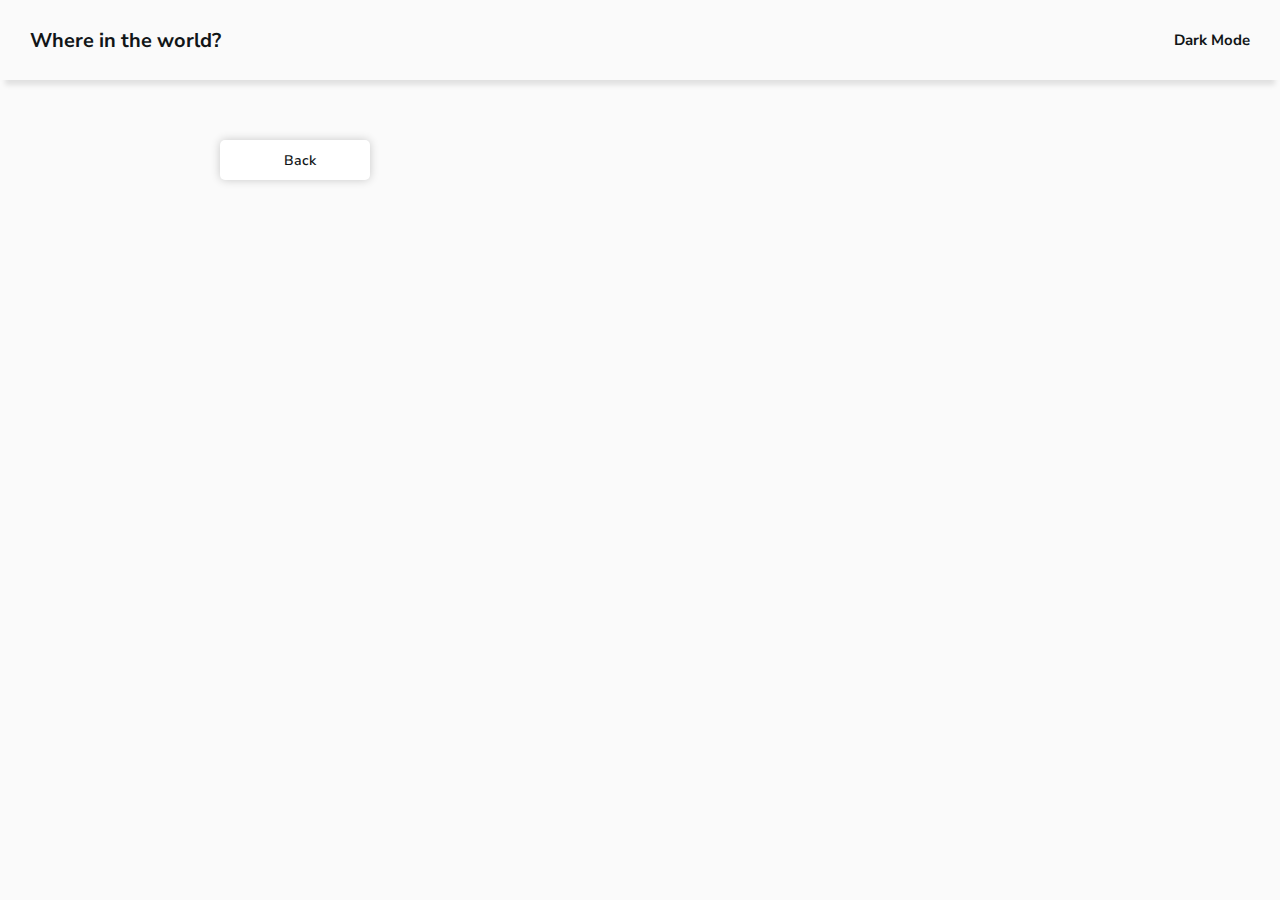
<file: detail-page.html>
<!DOCTYPE html>
<html lang="en">
  <head>
    <meta charset="UTF-8" />
    <meta http-equiv="X-UA-Compatible" content="IE=edge" />
    <meta name="viewport" content="width=device-width, initial-scale=1.0" />
    <title>Countries App</title>
    <link rel="stylesheet" href="css/index.css" />
    <link rel="stylesheet" href="css/detail-page.css" />
    <link rel="preconnect" href="https://fonts.googleapis.com" />
    <link rel="preconnect" href="https://fonts.gstatic.com" crossorigin />
    <link
      href="https://fonts.googleapis.com/css2?family=Nunito+Sans:opsz,wght@6..12,300;6..12,600;6..12,800&display=swap"
      rel="stylesheet"
    />
    <link
      rel="stylesheet"
      href="https://cdnjs.cloudflare.com/ajax/libs/font-awesome/6.4.2/css/all.min.css"
      integrity="sha512-z3gLpd7yknf1YoNbCzqRKc4qyor8gaKU1qmn+CShxbuBusANI9QpRohGBreCFkKxLhei6S9CQXFEbbKuqLg0DA=="
      crossorigin="anonymous"
      referrerpolicy="no-referrer"
    />
    <script src="js/detail-page.js" type="module" defer></script>
    <script src="js/dark-modus.js" defer></script>
  </head>

  <body>
    <div class="main-container">
      <div class="wrapper">
        <div class="header-wrapper">
          <div class="header-title">
            <h1>Where in the world?</h1>
          </div>
          <div class="dark-mode">
            <i class="fa-regular fa-moon"></i>
            <h2>Dark Mode</h2>
          </div>
        </div>
        <div class="detail-wrapper">
            <div class="button">
            <a href="./index.html" class="btn btn-back">
              <i class="fa-solid fa-arrow-left-long"></i>Back</a>
            </div>
            <div id="region-container">
              <template id="country-template">
              <img src="" alt="" class="img" />
              <div class="flex-container">
                <div class="region-wrapper">
                  <div class="flex-left">
                    <h1></h1>
                    <p><strong>Native name:</strong> <span class="native-name"></span></p>
                    <p><strong>Population:</strong> <span class="population"></span></p>
                    <p><strong>Region:</strong> <span class="region-name"></span></p>
                    <p><strong>Sub region:</strong> <span class="sub-region"></span></p>
                    <p><strong>Capital:</strong> <span class="capital"></span></p>
                  </div>
                  <div class="flex-right">
                    <p><strong>Top level domain: </strong><span class="top-level-domain"></span></p>
                    <p><strong>Currencies: </strong><span class="currencies"></span ></p>
                    <p><strong>Languages: </strong><span class="languages"></span ></p>
                  </div>
                </div>
                <div class="border-countries">
                  <h3>Border countries:</h3>
                  <div class="list">
                  </div>
                </div>
              </div>
            </template>
            </div>
        </div>
      </div>
    </div>

  </body>
</html>
</file>
<file: css/index.css>
/*******
 BASIS
 MOBILE
 DESKTOP
*********/

:root {
  --background: hsl(0, 0%, 98%);
  --element: hsl(0, 0%, 100%);
  --text: hsl(200, 15%, 8%);
  --selected: rgba(133, 133, 133, 0.2);
  --hover: rgba(133, 133, 133, 0.15);
  --border: 1px solid #ddd;
}

/* ----------------  BASIS  ----------------*/

* {
  padding: 0px;
  margin: 0px;
  box-sizing: border-box;
}

.dark-modes {
  --border: none;
  --background: hsl(207, 26%, 17%);
  --element: hsl(209, 23%, 22%);
  --text: hsl(0, 0%, 100%);
  --selected: rgba(133, 133, 133, 0.5);
  --hover: hsl(209, 23%, 33%);
}

body {
  display: flex;
  justify-content: center;
  align-items: center;
  font-size: 14px;
  font-family: "Nunito Sans", sans-serif;
  width: 100vw;
  overflow-x: hidden;
  background-color: var(--background);
}

.main-container {
  display: flex;
  justify-content: center;
  align-items: center;
}

.wrapper {
  display: flex;
  justify-content: center;
  align-items: center;
  flex-direction: column;
}

.header-wrapper {
  display: flex;
  flex-direction: row;
  align-items: center;
  height: 80px;
  box-shadow: 0px 10px 5px -5px rgba(0, 0, 0, 0.1);
  width: 100vw;
}

.header-title h1 {
  margin-left: 30px;
  font-size: 14px;
  color: var(--text);
}

.dark-mode {
  display: flex;
  flex-direction: row;
  display: flex;
  align-items: center;
  font-size: 10px;
  padding: 0 10px;
  margin-right: 20px;
  cursor: pointer;
  color: var(--text);
}

.dark-mode i {
  font-size: 14px;
  padding: 0 10px;
}

.content-wrapper {
  padding-top: 50px;
}

.search-balk {
  width: 320px;
  padding-inline: 20px;
  height: 60px;
  display: flex;
  align-items: center;
  background-color: var(--element);
  justify-content: center;
  box-shadow: 0 0 10px rgba(0, 0, 0, 0.1);
}

.search-icon {
  display: flex;
  justify-content: center;
  align-items: center;
  height: 40px;
  width: 40px;
  color: var(--text)
}

input {
  height: 30px;
  color: var(--text);
  background-color: var(--element)
}

input::placeholder {
  background-color: var(--element);
  color: var(--text);
}

.filter {
  display: flex;
  flex-direction: column;
}

.region {
  display: flex;
  flex-direction: column;
  padding-inline: 10px;
  background-color: var(--element);
  margin-top: 10px;
  padding-inline: 10px;
  box-shadow: 0 0 10px rgba(0, 0, 0, 0.2);
  width: 200px;
  font-weight: 600;
  border-radius: 5px;
  max-height: 0px;
  overflow: hidden;
  transition: max-height 0.3s ease-in-out;
}

.region-open {
  padding: 10px;
  max-height: 1000px;
  transition: max-height 0.3s ease-in-out;
  cursor: pointer;

}

.region a {
  padding: 5px;
}

.region a:hover{
  background-color: var(--hover);
}

button {
  width: 200px;
  padding-inline: 20px;
  height: 60px;
  font-weight: 600;
  border-radius: 5px;
  text-align: center;
  padding: 10px;
  color: var(--text);
  background-color: var(--element);
  box-shadow: 0 0 10px rgba(0, 0, 0, 0.1);
}

a {
  color: var(--text);
  text-decoration: none;
}

a > i {
  padding-right: 10px;
}

button i {
  margin-left: 60px;
}

#countries-container {
  margin-top: 40px;
}

.countries-grid {
  display: grid;
  grid-template-columns: repeat(4, auto);
  place-items: center;
  gap: 60px;
}

.card {
  border: var(--border);
  text-align: center;
  border-radius: 5px;
  padding-bottom: 10px;
  width: 240px;
  background-color: var(--element);
}

.img {
  height: 140px;
  width: 238px;
  border-radius: 5px 5px 0 0;
}

@media only screen and (min-width: 375px) and (max-width: 599px) {
  .header-title h1 {
    font-size: 16px;
  }

  .dark-mode {
    font-size: 10px;
  }
  
  .dark-mode i {
    font-size: 14px;
    padding: 0 10px;
  }
}


/* ----------------  MOBILE  ----------------*/

@media only screen and (max-width: 600px) {
  .header-wrapper {
    display: flex;
    justify-content: space-between;
  }

  .search {
    display: flex;
    flex-direction: column;
  }

  button {
    margin-top: 20px;
    border: none;
  }

  .button {
    margin-left: 20px;
  }

  .search-icon {
    display: flex;
    justify-content: center;
    align-items: center;
    height: 40px;
    width: 40px;
  }

  input {
    width: 320px;
    border: none;
  }

  input::placeholder {
    text-align: left;
    padding: 10px;
  }

  .countries-grid {
    display: grid;
    grid-template-columns: repeat(1, auto);
    place-items: center;
    gap: 60px;
  }
}

@media only screen and (min-width: 601px) {
  .header-wrapper {
    display: flex;
    justify-content: space-between;
  }

  .header-title h1 {
    font-size: 20px;
    color: var(--text);
  }

  .search {
    display: flex;
    flex-direction: column;
  }

  button {
    margin-top: 20px;
    border: none;
  }

  .button {
    margin-left: 40px;
  }

  .search-balk {
    width: 375px;
    display: flex;
    align-items: center;
    justify-content: center;
    box-shadow: 0 0 10px rgba(0, 0, 0, 0.1);
  }

  input {
    width: 320px;
    border: none;
    background-color: var(--element);
  }

  input::placeholder {
    text-align: left;
    padding: 10px;
  }

  .countries-grid {
    display: grid;
    grid-template-columns: repeat(2, auto);
    place-items: center;
    gap: 60px;
  }
}

@media only screen and (min-width: 920px) and (max-width: 1440px) {
  .search {
    display: flex;
    flex-direction: row;
    width: 840px;
    justify-content: space-between;
  }

  .search-balk {
    width: 375px;
    display: flex;
    justify-content: center;
    align-items: center;
  }

  .search button {
    width: 200px;
    margin-top: 0px;
    align-self: flex-end;
  }

  .countries-grid {
    display: grid;
    grid-template-columns: repeat(3, auto);
    place-items: center;
    gap: 60px;
  }
}

/* ----------------  DESKTOP  ----------------*/
@media only screen and (min-width: 1441px) {
  .header-wrapper {
    display: flex;
    justify-content: space-between;
  }

  .search {
    display: flex;
    flex-direction: row;
    width: 1150px;
    justify-content: space-between;
  }

  button {
    margin-top: 0px;
    border: none;
    align-self: flex-end;
  }

  .search-balk {
    display: flex;
    align-items: center;
    justify-content: center;
    box-shadow: 0 0 10px rgba(0, 0, 0, 0.1);
  }

  input {
    width: 320px;
    border: none;
  }

  input::placeholder {
    text-align: left;
    padding: 10px;
  }

  .countries-grid {
    display: grid;
    grid-template-columns: repeat(4, auto);
    place-items: center;
    gap: 60px;
  }
}
</file>
<file: css/detail-page.css>
/*******
 BASIS
 MOBILE
 DESKTOP
*********/

:root {
  --background: hsl(0, 0%, 98%);
  --element: hsl(0, 0%, 100%);
  --text: hsl(200, 15%, 8%);
  --selected: rgba(133, 133, 133, 0.2);
  --hover: rgba(133, 133, 133, 0.15);
  --light-mode-Input: hsl(0, 0%, 52%);
  --border: 1px solid #ddd;
}

/* ----------------  BASIS  ----------------*/
body{
  width: 100vw;
}

.dark-modes {
  --border: none;
  --background: hsl(207, 26%, 17%);
  --element: hsl(209, 23%, 22%);
  --text: hsl(0, 0%, 100%);
  --selected: rgba(133, 133, 133, 0.5);
  --hover: rgba(133, 133, 133, 0.35);
}

.detail-wrapper {
  margin-top: 60px;
}

.button {
  margin-left: 400px;
  height: 40px;
  width: 150px;
  font-weight: 600;
  border-radius: 5px;
  background-color: var(--element);
  box-shadow: 0 0 10px rgba(0, 0, 0, 0.2);
}

a {
  color: var(--text);
  text-decoration: none;
  height: 40px;
  width: 150px;
  display: flex;
  align-items: center;
  justify-content: center;
}

a > i {
  padding-right: 10px;
}

.card {
  border: 1px solid #ddd;
  text-align: center;
  border-radius: 5px;
  padding-bottom: 10px;
  width: 240px;
}

#region-container {
  margin-top: 60px;
  flex-direction: row;
  display: flex;
  justify-content: center;
  color: var(--text);
}

.img {
  width: 150%;
  height: 100%;
  padding-block: 20px;
}

.flex-container {
  display: flex;
  flex-direction: column;
  padding-inline: 50px;
}

.region-wrapper {
  line-height: 30px;
  flex-direction: row;
  display: flex;
  justify-content: space-between;
  font-size: 16px;
}

.flex-left,
.flex-right {
  display: flex;
  flex-direction: column;
}

.flex-left h1{
  padding-block: 20px;
}

.flex-right {
  margin-top: 70px;
}

.flex-right p {
  margin: 0;
}

.border-countries {
  display: flex;
  flex-direction: row;
  padding-right: 70px;
  padding-block: 70px;
}

.border-countries h3{
  padding-inline: 10px;
}

.list {
  display: flex;
  flex-direction: row;
  width: 400px;
  text-align: center;
  flex-wrap: wrap;
  margin-top: 20px;
}

.list a {
  display: flex;
  padding: 10px;
  height: 50px;
  font-size: 14px;
  border: 1px solid #ccc;
  border-radius: 4px;
  white-space: nowrap;
  overflow: hidden;
  text-overflow: ellipsis;
  width: 150px;
  align-items: center;
  justify-content: flex-start;

}

/* ----------------  MOBILE  ----------------*/

@media only screen and (max-width: 600px) {
  .button {
    margin-left: 50px;
  }

  #region-container {
    margin-top: 60px;
    flex-direction: column;
    display: flex;
    justify-content: center;
    width: 330px;
  }

  .img {
    width: 70%;
    height: 70%;
    margin-left: 50px;
  }

  .flex-container {
    display: flex;
    flex-direction: column;
    padding-inline: 50px;
  }

  .region-wrapper {
    flex-direction: column;
    display: flex;
    justify-content: space-between;
    font-size: 16px;
  }

  .border-countries {
    display: flex;
    flex-direction: column;
    padding-block: 70px;
  }

  .list {
    width: 200px;
    display: flex;
    flex-direction: row;
    flex-wrap: wrap;
  }
}

@media only screen and (min-width: 601px) {
  .button {
    margin-left: 50px;
  }

  #region-container {
    margin-top: 60px;
    flex-direction: column;
    display: flex;
    justify-content: center;
    width: 600px;
  }

  .img {
    width: 50%;
    height: 50%;
    margin-left: 50px;
  }

  .flex-container {
    display: flex;
    flex-direction: column;
    padding-inline: 50px;
  }

  .region-wrapper {
    flex-direction: column;
    display: flex;
    justify-content: space-between;
    font-size: 16px;
  }

  .border-countries {
    display: flex;
    flex-direction: column;
    padding-block: 70px;
  }

  .list {
    display: flex;
    flex-direction: row;
  }
}

@media only screen and (min-width: 920px) and (max-width: 1440px) {
  .button {
    margin-left: 40px;
  }

  #region-container {
    margin-top: 60px;
    flex-direction: row;
    display: flex;
    justify-content: center;
    width: 920px;
  }

  .img {
    width: 50%;
    height: 50%;
    align-self: flex-start;
  }

  .flex-container {
    display: flex;
    flex-direction: column;
    padding-inline: 50px;
  }

  .region-wrapper {
    flex-direction: row;
    display: flex;
    justify-content: space-between;
    font-size: 16px;
  }
}

/* ----------------  DESKTOP  ----------------*/
@media only screen and (min-width: 1441px) {
  .button {
    margin-left: 40px;
  }

  #region-container {
    margin-top: 60px;
    flex-direction: row;
    display: flex;
    justify-content: center;
    width: 920px;
  }

  .img {
    width: 50%;
    height: 50%;
    align-self: flex-start;
  }

  .flex-container {
    display: flex;
    flex-direction: column;
    padding-inline: 50px;
    justify-content: center;
  }

  .region-wrapper {
    flex-direction: row;
    display: flex;
    justify-content: space-between;
    font-size: 16px;
  }
}
</file>
